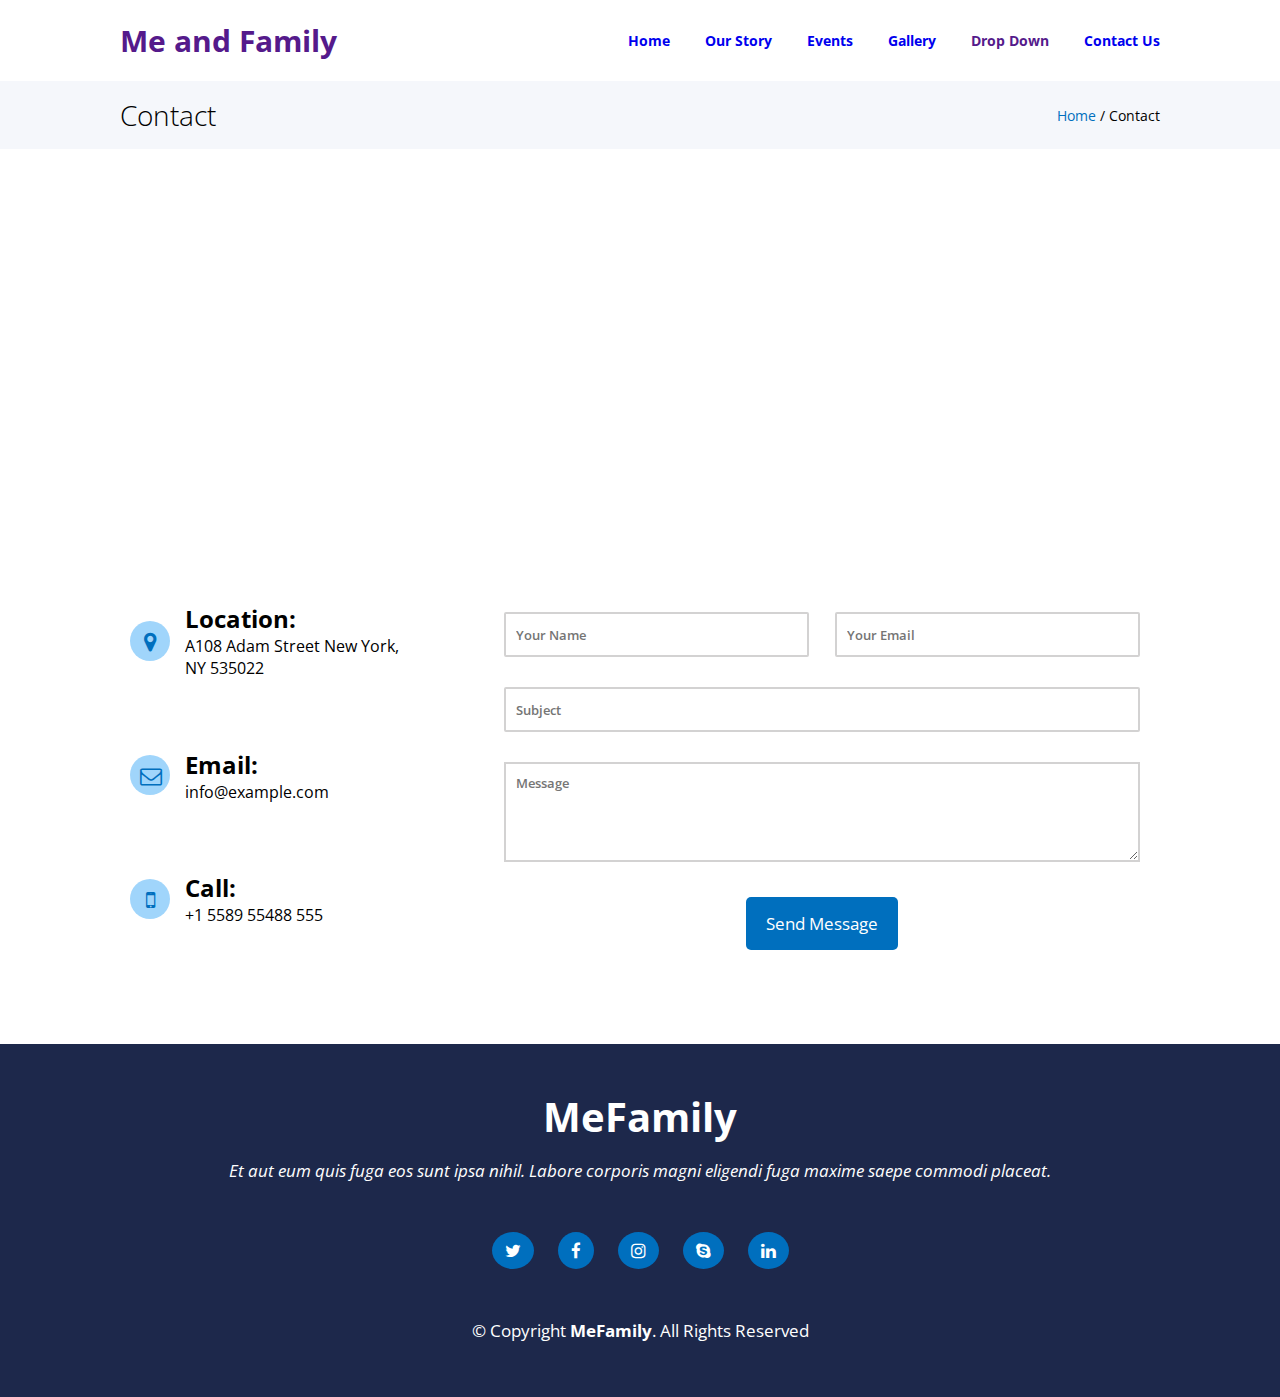
<file: HTML/contact.html>
<!DOCTYPE html>
<html lang="en">

<head>
    <meta charset="UTF-8">
    <meta name="viewport" content="width=device-width, initial-scale=1.0">
    <title>Events</title>
    <link rel="preconnect" href="https://fonts.googleapis.com">
    <link rel="preconnect" href="https://fonts.gstatic.com" crossorigin>
    <link href="https://fonts.googleapis.com/css2?family=Open+Sans&family=PT+Sans&display=swap"
        rel="stylesheet">
    <link rel="stylesheet" href="https://cdnjs.cloudflare.com/ajax/libs/font-awesome/4.7.0/css/font-awesome.css"
        integrity="sha512-5A8nwdMOWrSz20fDsjczgUidUBR8liPYU+WymTZP1lmY9G6Oc7HlZv156XqnsgNUzTyMefFTcsFH/tnJE/+xBg=="
        crossorigin="anonymous" referrerpolicy="no-referrer" />
    <link rel="stylesheet" href="../CSS/contact.css">
</head>

<body>
    <header>
        <a href="">Me and Family</a>
        <nav>
            <ul>
                <li><a href="index.html">Home</a></li>
                <li><a href="ourStory.html">Our Story</a></li>
                <li><a href="events.html">Events</a></li>
                <li><a href="gallery.html">Gallery</a></li>
                <li><a href="">Drop Down</a></li>
                <li><a href="contact.html">Contact Us</a></li>
            </ul>
        </nav>
    </header>

    <div class="like-nav">
        <p class="like-nav-about">Contact</p>
        <div class="hom-link"><a href="index.html">&nbsp;Home&nbsp;</a>/&nbsp;
            <p>Contact</p>
        </div>
    </div>

    <main class="contact">
        <div class="contact-map">
            <iframe src="https://www.google.com/maps/embed?pb=!1m14!1m8!1m3!1d48389.78314118046!2d-74.006138!3d40.710059!3m2!1i1024!2i768!4f13.1!3m3!1m2!1s0x89c25a22a3bda30d%3A0xb89d1fe6bc499443!2sDowntown%20Conference%20Center!5e0!3m2!1sen!2sus!4v1691931983292!5m2!1sen!2sus" width="600" height="450" style="border:0;" allowfullscreen="" loading="lazy" referrerpolicy="no-referrer-when-downgrade"></iframe>
        </div>

        <section class="main-k-form">
            <div class="sub-form">
        
                <div class="details">
                    <div class="box-de">
                        <div class="icon"><i class="fa fa-map-marker" aria-hidden="true"></i></div>
                        <div class="text">
                            <h2>Location:</h2>
                            <p>A108 Adam Street 
                            New York, NY 535022</p>
                        </div>
                    </div>
                    <div class="box-de">
                        <div class="icon"><i class="fa fa-envelope-o" aria-hidden="true"></i>
                        </div>
                        <div class="text">
                            <h2>Email:</h2>
                            <p>info@example.com</p>
                        </div>
                    </div>
                    <div class="box-de">
                        <div class="icon">
                            <i class="fa fa-mobile" aria-hidden="true"></i>
                        </div>
                        <div class="text">
                            <h2>Call:</h2>
                            <p>+1 5589 55488 555</p>
                        </div>
                    </div>
        
                </div>
                <div class="kform">
                    <form >
                        <div class="name">
                            <input type="text" class="half" placeholder="Your Name">
                            <input type="text" class="half" placeholder="Your Email">
                        </div>
                        <input type="text" placeholder="Subject">
                        <textarea name="" id="" cols="30" rows="10" placeholder="Message"></textarea>
                        <button>Send Message</button>
                    </form>
                </div>
            </div>
        </section>


    </main>



       
    <footer class="main-footer">
        <h1>MeFamily</h1>
        <p><i>Et aut eum quis fuga eos sunt ipsa nihil. Labore corporis magni eligendi fuga maxime saepe commodi
                placeat.</i></p>
        <div class="icons">
            <a href=""><i class="fa fa-twitter" aria-hidden="true"></i></a>
            <a href=""><i class="fa fa-facebook" aria-hidden="true"></i></a>
            <a href=""><i class="fa fa-instagram" aria-hidden="true"></i></a>
            <a href=""><i class="fa fa-skype" aria-hidden="true"></i></a>
            <a href=""><i class="fa fa-linkedin" aria-hidden="true"></i></a>
        </div>
        <p>&copy; Copyright <span class="bold">MeFamily</span>. All Rights Reserved</p>


    </footer>
</body>

</html>
</file>
<file: CSS/contact.css>
*{
    border: none;
    padding: 0;
    margin: 0;
    box-sizing: border-box;
    list-style: none;
    font-family: 'Open Sans';
    
}
a{
    text-decoration: none;
}


/* HEADER SECTION */

header{
    padding: 20px 120px;
    display: flex;
    align-items: center;
    box-shadow: 2px 0 15px 4px lightgray;
    justify-content: space-between;
}
header>a{
    font-size: 30px;
    font-weight: bold;
    margin-right: auto;
}

header nav ul{
    display: flex;
    align-items: center;
}

header nav ul li{
    list-style: none;
    font-size: 14px;
    font-weight: bold;
    color: white;
    margin-left: 35px;
}

header nav ul li:hover a{
    color: #006fbe;
}


/* like NAV DIV */
.like-nav{
    display: flex;
    padding: 15px 120px;
    /* margin-right: auto; */
    align-items: center;
    background-color: #f5f7fb;
    justify-content: space-between;
}
.like-nav .like-nav-about{
    font-size: 28px;
    font-weight: 100;
}

.like-nav .hom-link{
    margin-left: auto;
    display: flex;
    font-size: 14px;
}
.like-nav .hom-link a{
    color: #006fbe;

}

/* MAIN SECTION */

.contact{
    padding: 0 120px;

}.contact-map {
    margin: 80px 0;
}

.contact-map iframe{
    width: 100%;
    height: 250px;
}




/* FORM SECTION */


.main-k-form{
    width: 100%;
    height: 400px;
    display: flex;
    justify-content: center;
    align-items: center;
    margin-bottom: 80px;
}

.sub-form{
    width: 100%;
    background-color: #fff;
    height: 86%;
    display: flex;
    justify-content: space-between;
    border-radius:5px ;
}

.details{
    width: 30%;
    /* height: 100%; */
    /* border: 1px solid red; */
    /* padding: 20px 0; */
    display: flex;
    flex-direction: column;
    justify-content: space-between;
    background-color: #fff;
}

.kform{
    width: 65%;
    height: 100%;
    /* border: 1px solid red; */
    background-color: #fff;
    border-radius: 5px;
}

.box-de{
    /* border: 1px solid black; */
    display: flex;
    align-items: center;
    padding: 10px;
    
}

.icon i{
    font-size: 22px;
    color:#006fbe;
    background-color: #85c9fac6;
    padding: 10px;
    border-radius: 50%;
    width: 40px;
    height: 40px;
}
.icon{
    text-align: center;
    margin-right: 15px;
}

form input{
    width: 100%;
    height: 45px;
    border-radius: 2px;
    margin-bottom: 30px;
    border: 2px solid rgb(211, 210, 210);
    padding: 10px;
    font-weight:600;
}

form{
    padding: 20px;
    text-align: center;
}
.half{
    width: 48%;
}

form textarea{
    width: 100%;
    height: 100px;
    margin-bottom: 30px;
    border: 2px solid rgb(211, 210, 210);
    padding: 10px;
    font-weight: 600;
}

.kform button{
    border: none;
    padding: 15px 20px;
    border-radius: 5px;
    align-items: stretch;
    background-color:#006fbe;
    color: #fff;
    font-size: 17px;
}

/* input[placeholder] */
.name{
    display: flex;
    justify-content: space-between;
}



/* footer SECTION */
.main-footer{
    background-color: #1d284b;
    text-align: center;
    padding:20px 120px 40px;
    color: white;
}
.main-footer a{
    color: #fff;
}

.main-footer h1{
    font-size: 40px;
    margin: 25px 0 15px;

}

.main-footer p{
    font-size: 17px;
    margin: 10px 0 15px;
}

.main-footer .icons{
    padding: 20px;
    margin: 30px 0;


} 

.main-footer .icons i{
    font-size: 17px;
    margin:0 10px;
    padding: 10px 13px;
    background-color: #006fbe;
    border-radius: 50%;
}
.main-footer .bold{
    font-weight: bolder;
}
</file>
